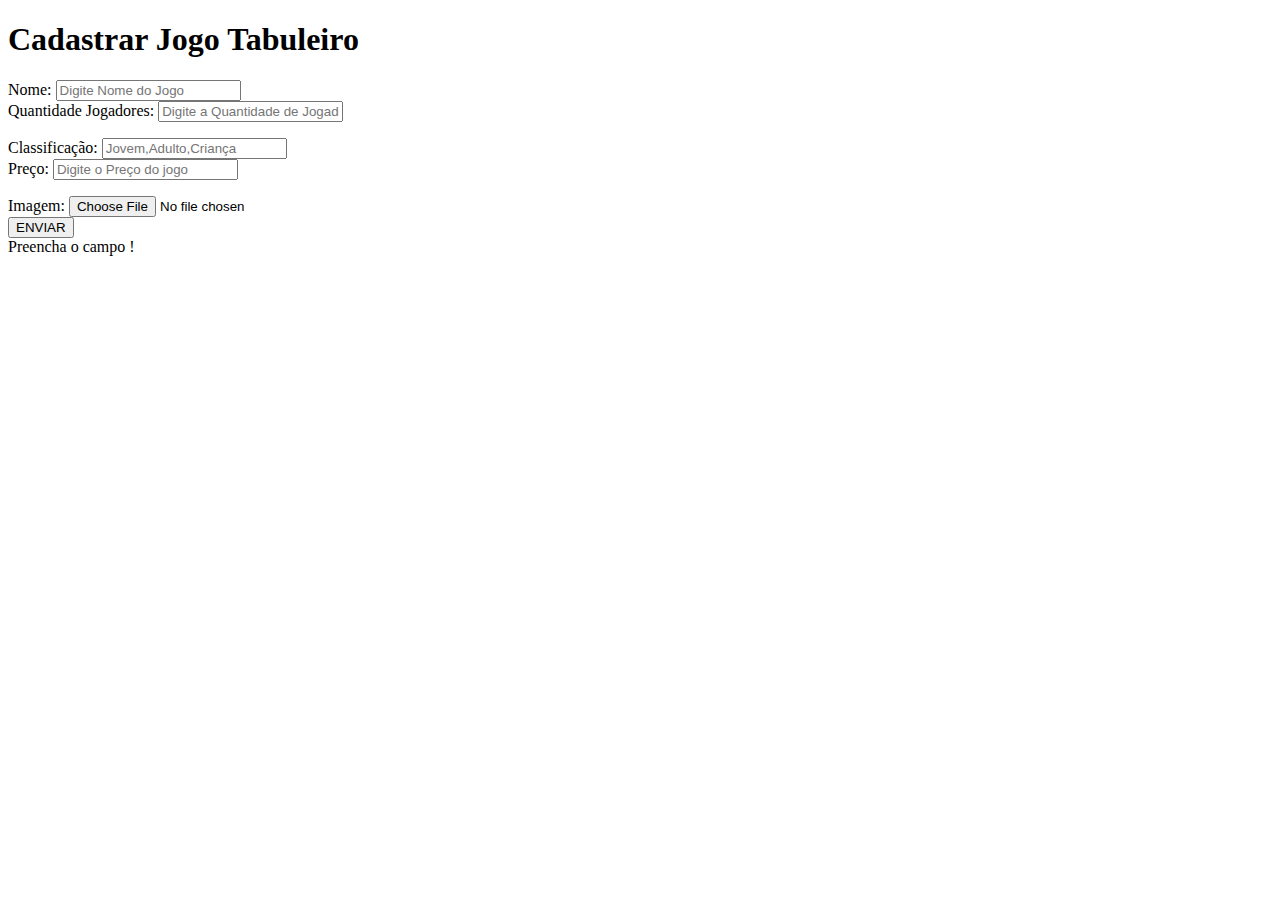
<file: src/main/resources/templates/cadastro.html>
<!DOCTYPE html>
<html lang="en" xmlns:th="http://www.thymeleaf.org">
<head>
    <meta charset="UTF-8">
    <title>Cadastrar Produtos!</title>
    <link rel="stylesheet" th:href="@{/css/bootstrap.min.css}">
</head>
<body>
<div th:replace="fragments/commons :: header"></div>
<div class="container">
    <div class="row">

        <div class="col-6">
            <div class="card">
                <div class="card-body">
                    <h1>Cadastrar Jogo Tabuleiro</h1>
                    <form id="form-contato" method="post" th:object="${jogot}" th:action="@{/salvar}" enctype="multipart/form-data">
                        <div class="form-group">
                            <label>Nome:</label>
                            <input class="form-control" type="text" name="nome"th:field="*{nome}" placeholder="Digite Nome do Jogo">
                        </div>
                        <div class="form-group">
                            <label>Quantidade Jogadores:</label>
                            <input class="form-control" type="text" name="qtjodaores"th:field="*{qtjodaores}" placeholder="Digite a Quantidade de Jogadores...">
                            <p th:if="${#fields.hasErrors('qtjodaores')}" th:errors="*{qtjodaores}"> </p>
                        </div>
                        <div class="form-group">
                            <label>Classificação:</label>
                            <input class="form-control" type="text" name="classificacao" th:field="*{classificacao}" placeholder="Jovem,Adulto,Criança"></input>
                        </div>
                        <div class="form-group">
                            <label>Preço:</label>
                            <input class="form-control" type="number" name="preco" th:field="*{preco}"placeholder="Digite o Preço do jogo"></input>
                            <p th:if="${#fields.hasErrors('preco')}" th:errors="*{preco}"> </p>
                        </div>
                       <div class="form-group">
                            <label>Imagem:</label>
                            <input class="form-control" type="file" name="file"></input>
                        </div>
                        <div class="form-group text-center">
                            <button type="submit" class="btn btn-primary">ENVIAR</button>
                        </div>
                        <div class="alert alert-danger d-none">
                            Preencha o campo <span id="campo-erro"></span>!
                        </div>
                    </form>
                </div>
            </div>

        </div>
    </div>
</div>
<div th:replace="fragments/commons :: footer"></div>
<link href="https://cdn.jsdelivr.net/npm/bootstrap@5.1.0/dist/css/bootstrap.min.css" rel="stylesheet" integrity="sha384-KyZXEAg3QhqLMpG8r+8fhAXLRk2vvoC2f3B09zVXn8CA5QIVfZOJ3BCsw2P0p/We" crossorigin="anonymous">
<script src="https://cdn.jsdelivr.net/npm/bootstrap@5.1.0/dist/js/bootstrap.bundle.min.js" integrity="sha384-U1DAWAznBHeqEIlVSCgzq+c9gqGAJn5c/t99JyeKa9xxaYpSvHU5awsuZVVFIhvj" crossorigin="anonymous"></script>
</body>
</html>
</file>
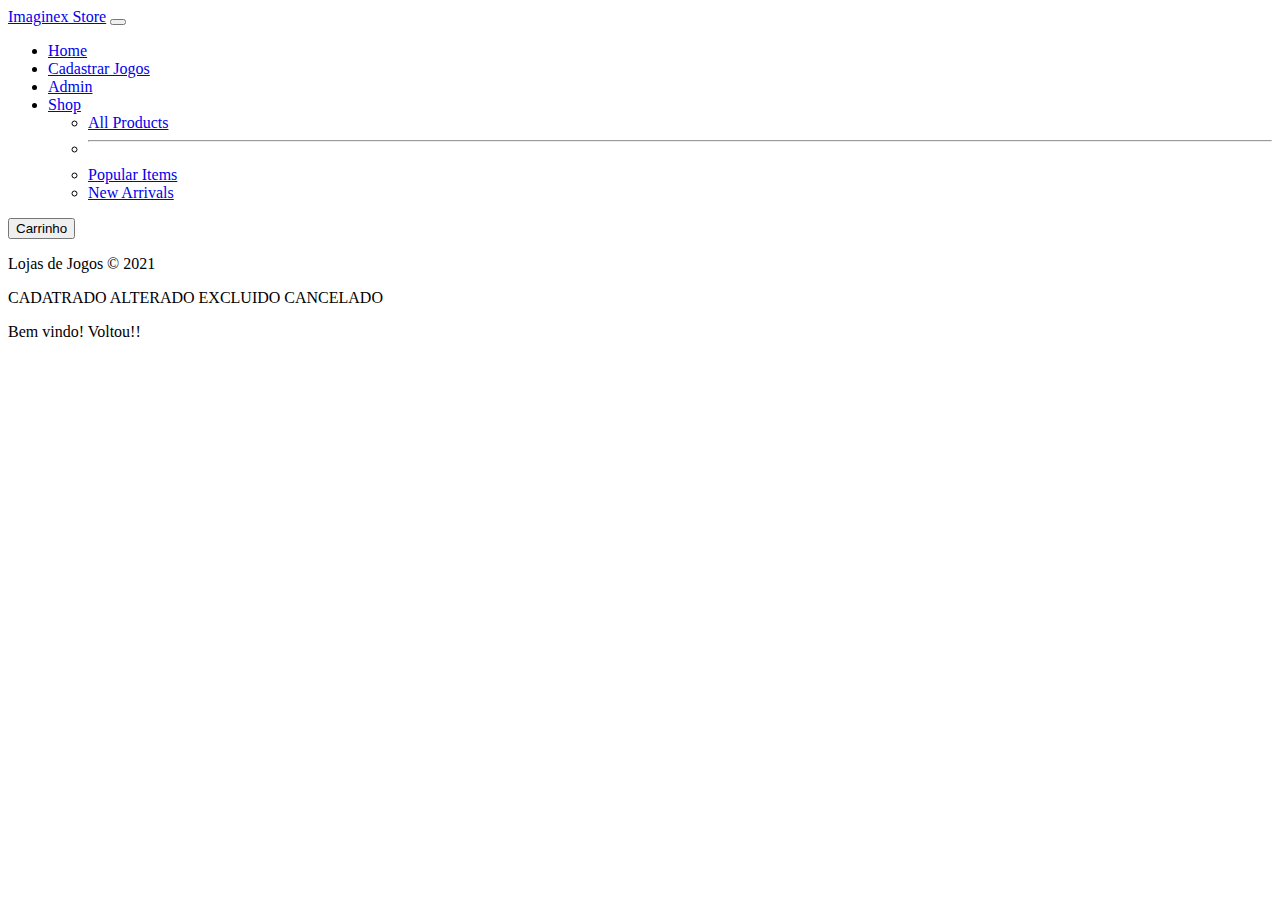
<file: src/main/resources/templates/fragments/commons.html>
<!DOCTYPE html>
<html lang="en" xmlns:th="http://www.thymeleaf.org">
<header th:fragment="header">
  <nav class="navbar navbar-expand-lg navbar-light bg-light">
    <div class="container px-4 px-lg-5">
      <a class="navbar-brand" href="/">Imaginex Store</a>
      <button class="navbar-toggler" type="button" data-bs-toggle="collapse" data-bs-target="#navbarSupportedContent" aria-controls="navbarSupportedContent" aria-expanded="false" aria-label="Toggle navigation"><span class="navbar-toggler-icon"></span></button>
      <div class="collapse navbar-collapse" id="navbarSupportedContent">
        <ul class="navbar-nav me-auto mb-2 mb-lg-0 ms-lg-4">
          <li class="nav-item"><a class="nav-link active" aria-current="page" href="/">Home</a></li>
          <li class="nav-item"><a class="nav-link" aria-current="page" href="/cadastro">Cadastrar Jogos</a></li>
          <li class="nav-item"><a class="nav-link" aria-current="page" href="/admin">Admin</a></li>
          <li class="nav-item dropdown">
            <a class="nav-link dropdown-toggle" id="navbarDropdown" href="#" role="button" data-bs-toggle="dropdown" aria-expanded="false">Shop</a>
            <ul class="dropdown-menu" aria-labelledby="navbarDropdown">
              <li><a class="dropdown-item" href="#!">All Products</a></li>
              <li><hr class="dropdown-divider" /></li>
              <li><a class="dropdown-item" href="#!">Popular Items</a></li>
              <li><a class="dropdown-item" href="#!">New Arrivals</a></li>
            </ul>
          </li>
        </ul>
        <form class="d-flex" method="get" th:action="@{/vercarrinho}">
          <button class="btn btn-outline-dark" type="submit">
            <i class="bi-cart-fill me-1"></i>
            Carrinho
            <span class="badge bg-dark text-white ms-1 rounded-pill"></span>
          </button>
        </form>
      </div>
    </div>
  </nav></h1>
</header>



<footer class="py-5 bg-dark" th:fragment="footer">
  <div class="container"><p class="m-0 text-center text-white">Lojas de Jogos © 2021</p></div>
</footer>

<div th:fragment="menu(username)">
  <p th:text="${username}"></p>
</div>

<div th:fragment="statusCadastro(status)">
  <p th:switch="${status}">
    <span th:case="'CADASTRADO'">CADATRADO</span>
    <span th:case="1">ALTERADO</span>
    <span th:case="'EXCLUIDO'">EXCLUIDO</span>
    <span th:case="*">CANCELADO</span>
  </p>
</div>

<div th:fragment="statusUsuario(status)">
  <p>
    <span th:if="${status == 'NOVO'}"> Bem vindo!</span>
    <span th:unless="${status == 'NOVO'}"> Voltou!!</span>
  </p>
</div>

<div th:fragment="displayName(name)">
  <p th:text="${name} ?: 'ANONIMO'"></p>
</div>
</html>
</file>
